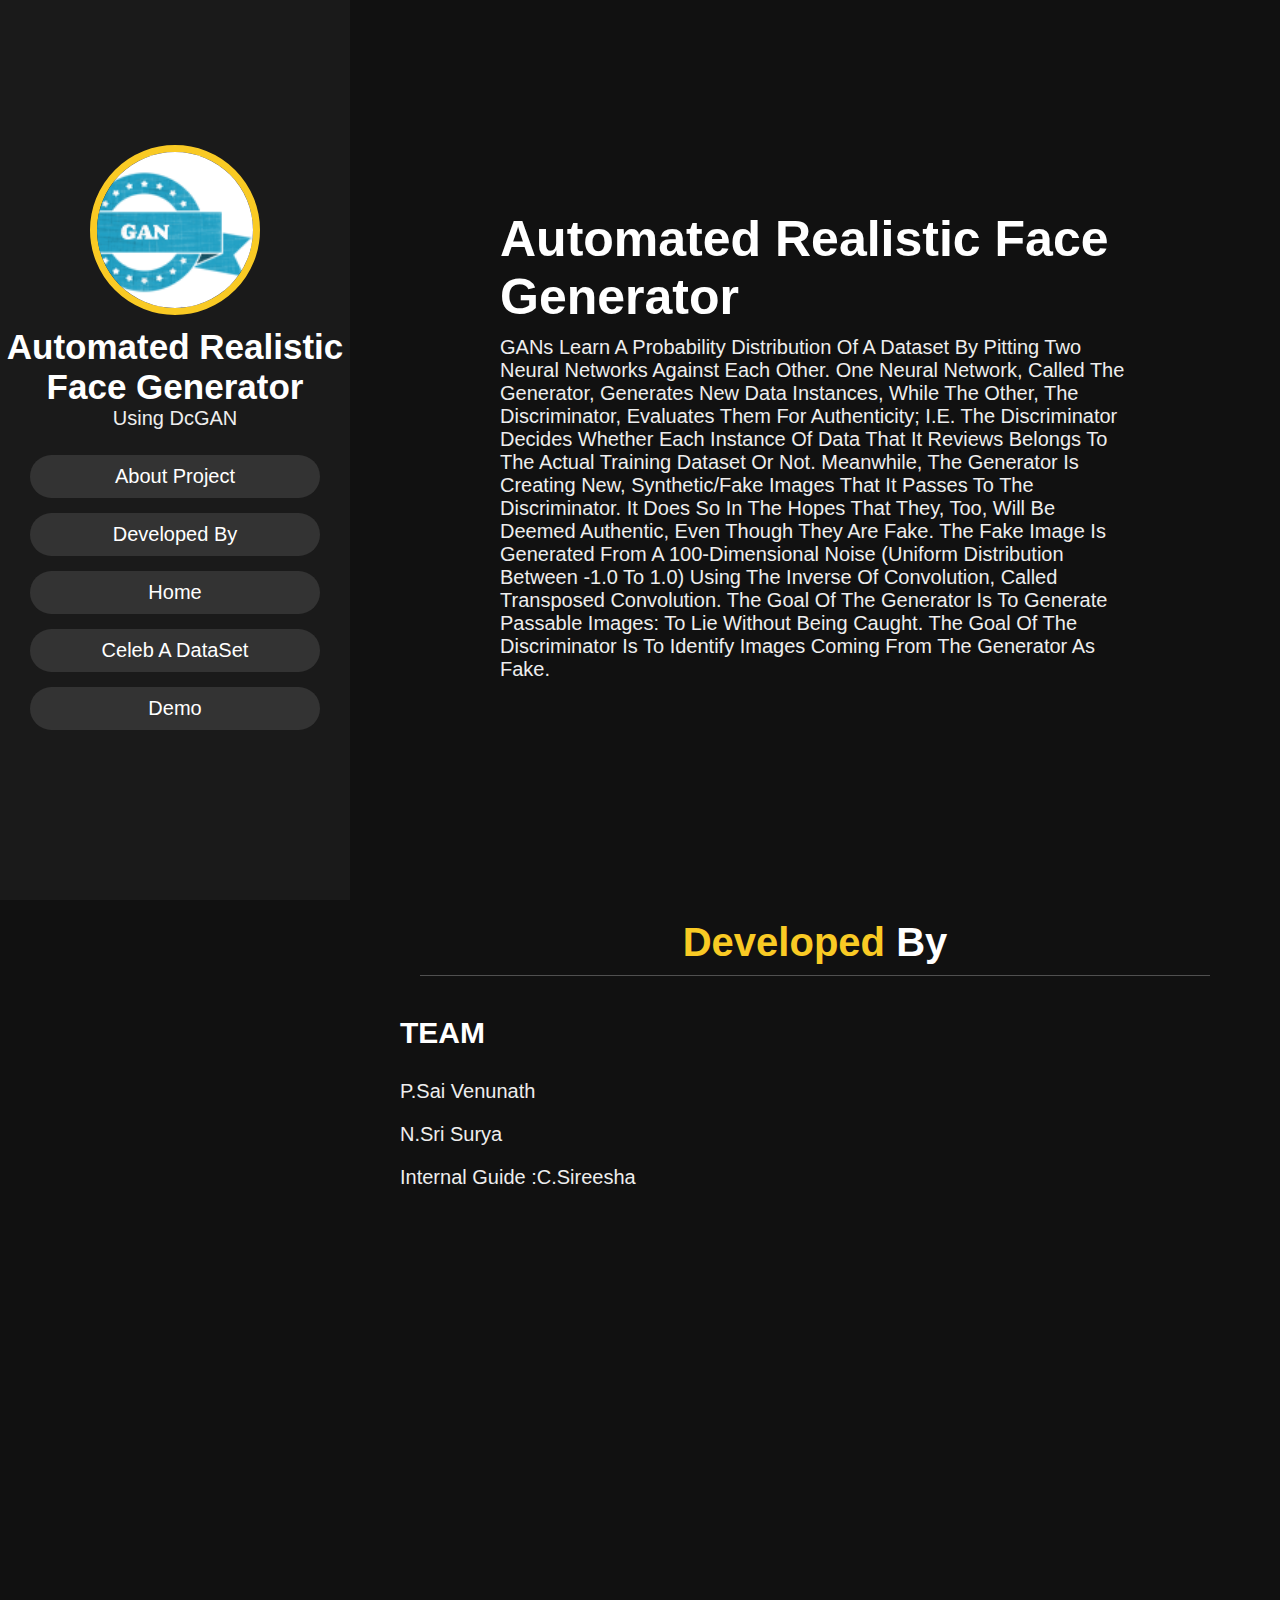
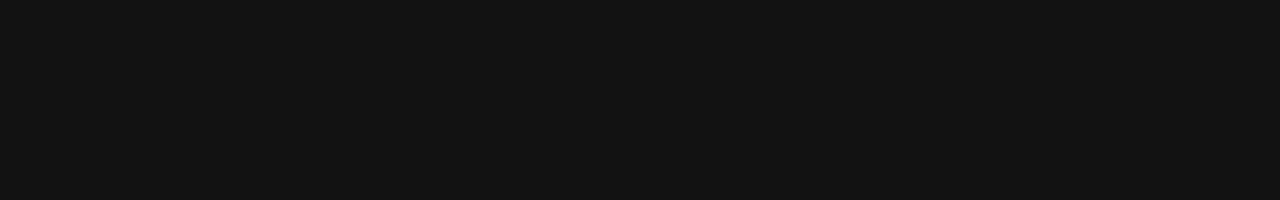
<file: Image generator front end/index.html>
<!DOCTYPE html>
<html lang="en">
<head>
    <meta charset="UTF-8">
    <meta name="viewport" content="width=device-width, initial-scale=1.0">
    <title>Face Generator</title>

    <!-- font awesome cdn link  -->
    <link rel="stylesheet" href="https://cdnjs.cloudflare.com/ajax/libs/font-awesome/5.15.2/css/all.min.css">

    <!-- custom css file link  -->
    <link rel="stylesheet" href="style.css">
   

</head>
<body>
    
<!-- header section starts  -->

<header>

    <div class="user">
        <img src="logo.PNG" alt="Logo">
        <h3 class="name">Automated Realistic Face Generator </h3>
        <p class="post">Using DcGAN</p>
    </div>

    <nav class="navbar">
        <ul>
           
            <li><a href="#home">About Project</a></li>
           
            
            
            <li><a href="#contact">Developed By</a></li>
             <li><a href="home1.html">Home</a></li>
           <li><a href="https://www.kaggle.com/jessicali9530/celeba-dataset">Celeb A DataSet</a></li>
            <li><a href="demo1.html">Demo</a></li>
           
        </ul>
    </nav>

</header>

<!-- header section ends -->

<div id="menu"></div>

<!-- home section starts  -->

<section class="home" id="home">

    <h1>Automated Realistic Face Generator </h1>
    
   
    <p>GANs learn a probability distribution of a dataset by pitting two neural networks against each other.

One neural network, called the Generator, generates new data instances, while the other, the Discriminator, evaluates them for authenticity; i.e. the discriminator decides whether each instance of data that it reviews belongs to the actual training dataset or not.

Meanwhile, the generator is creating new, synthetic/fake images that it passes to the discriminator. It does so in the hopes that they, too, will be deemed authentic, even though they are fake. The fake image is generated from a 100-dimensional noise (uniform distribution between -1.0 to 1.0) using the inverse of convolution, called transposed convolution.

The goal of the generator is to generate passable images: to lie without being caught. The goal of the discriminator is to identify images coming from the generator as fake.
    </p> 

  

</section>

<!-- dance forms section starts -->


<!-- dance forms section ends -->

<!-- contact section starts  -->

<section class="contact" id="contact">

<h1 class="heading"> <span>Developed </span> By </h1>

<div class="row">

    <div class="content">

        <h3 class="title">Team</h3>

        <div class="info">
            <h3>P.Sai Venunath </h3>
            <h3>N.Sri Surya</h3>
           
            <h3>Internal Guide :C.Sireesha </h3>
        </div>

    </div>

   

</div>

</section>



</body>
</html>
</file>
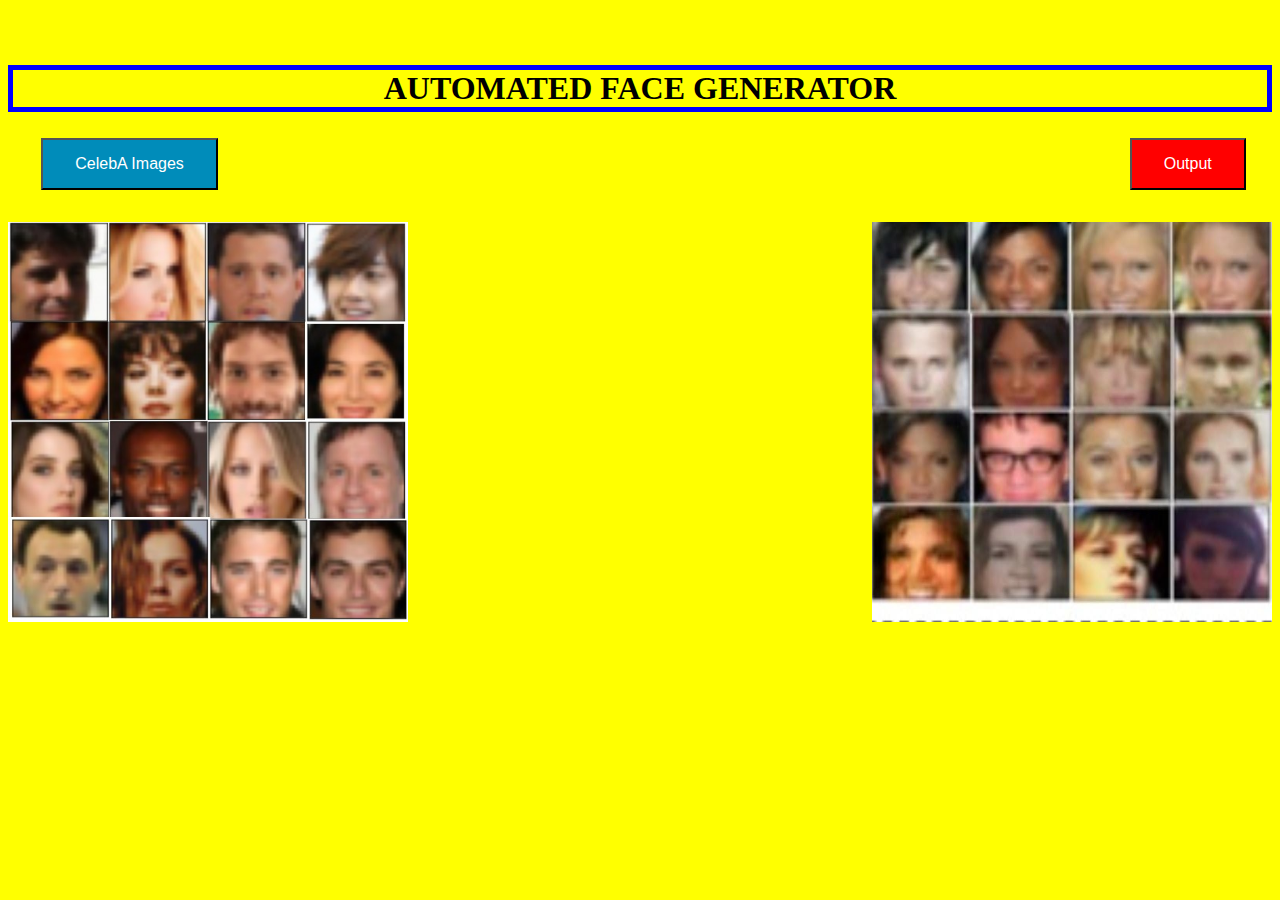
<file: Image generator front end/home1.html>
<html>
<head>
<style>
    .b
    {
        background-color: #008CBA;
        color: white;
  padding: 15px 32px;
  text-align: center;
  text-decoration: none;
  display: inline-block;
  font-size: 16px;
  margin: 4px 2px;
  cursor: pointer;
    }
    .b1{
        background-color: red;
        color: white;
  padding: 15px 32px;
  text-align: center;
  text-decoration: none;
  display: inline-block;
  font-size: 16px;
  margin: 4px 2px;
  cursor: pointer;
    }

    </style>

</head>
<body bgcolor="yellow">
<br>
    <br>


<h1 align="center" style="border:blue; border-width:5px; border-style:solid;">AUTOMATED FACE GENERATOR </h1>
    <pre>
    <button type="button" onclick="alert(CelebA Dataset before)" align="center"  class ="b" >CelebA Images</button>                                                                                                                    <button type="button" onclick="alert(Synthetic Images)" align="center" class ="b1">Output</button>
    </pre>
    
    

    <img src="11.jpeg"  width="400" height="400" align ="left">
    <img src="12.jpeg"  width="400" height="400" align ="right"></pre>
  

</body>
</html>
</file>
<file: Image generator front end/style.css>
:root{
    --yellow:#f9ca24;
}

*{
    font-family: 'Nunito', sans-serif;
    margin:0; padding:0;
    box-sizing: border-box;
    text-decoration: none;
    outline: none; border:none;
    text-transform: capitalize;
    transition: all .2s linear;
}

*::selection{
    background:var(--yellow);
    color:#333;
}

html{
    font-size: 62.5%;
    overflow-x: hidden;
}



body{
    background:#111;
    overflow-x: hidden;
    padding-left: 35rem;
}

section{
    min-height: 100vh;
    padding:1rem;
}

.btn{
    padding:.7rem 3rem;
    background:#333;
    color:#fff;
    cursor: pointer;
    margin-top: 1rem;
    font-size: 2rem;
    border-radius: 5rem;
}

.btn i{
    padding:0 .5rem;
    font-size: 1.8rem;
}

.btn:hover{
    background:var(--yellow);
}

.heading{
    text-align: center;
    margin:0 6rem;
    font-size: 4rem;
    padding:1rem;
    border-bottom: .1rem solid #fff4;
    color:#fff;
}

.heading span{
    color:var(--yellow);
}

header{
    position: fixed;
    top:0; left:0;
    z-index: 1000;
    height:100%;
    width:35rem;
    background:#1a1a1a;
    display: flex;
    align-items: center;
    justify-content: center;
    flex-flow: column;
    text-align: center;
}

header .user img{
    height:17rem;
    width:17rem;
    border-radius: 50%;
    object-fit: cover;
    margin-bottom: 1rem;
    border:.7rem solid var(--yellow);
}

header .user .name{
    font-size: 3.5rem;
    color:#fff;
}

header .user .post{
    font-size: 2rem;
    color:#eee;
}

header .navbar{
    width:100%;
}

header .navbar ul{
    list-style: none;
    padding:1rem 3rem;
}


header .navbar ul li a{
    display: block;
    padding:1rem;
    margin:1.5rem 0;
    background:#333;
    color:#fff;
    font-size: 2rem;
    border-radius: 5rem;
}

header .navbar ul li a:hover{
    background:var(--yellow);
}

#menu{
    position: fixed;
    top:2rem; right:2rem;
    background:#333;
    color:#fff;
    cursor: pointer;
    font-size: 2.5rem;
    padding:1rem 1.5rem;
    z-index: 1000;
    display: none;
}

.home{
    display: flex;
    justify-content: center;
    flex-flow: column;
    padding:0 15rem;
}

.home h3{
    font-size: 3.5rem;
    color:#fff;
}

.home h1{
    font-size:5rem;
    color:#fff;
}

.home h3 span{
    color:var(--yellow);
}

.home p{
    font-size:2rem;
    color:#eee;
    padding: 1rem 0;
}


.portfolio .box-container{
    display: flex;
    align-items: center;
    justify-content: center;
    flex-wrap: wrap;
    padding:2rem 0;
}

.portfolio .box-container .box{
    height: 20rem;
    width:26rem;
    border-radius: 1rem;
    margin:2rem;
    overflow: hidden;
    cursor: pointer;
}

.portfolio .box-container .box img{
    height:100%;
    width:100%;
    object-fit: cover;
}

.portfolio .box-container .box:hover img{
    transform: scale(1.2);
}

.contact .row{
    display: flex;
    align-items: center;
    justify-content: center;
    flex-wrap: wrap;
}

.contact .row .content{
    flex:1 1 30rem;
    padding:4rem;
    padding-bottom: 0;
}

.contact .row form{
    flex:1 1 45rem;
    padding:2rem;
    margin:2rem;
    margin-bottom: 4rem;
}

.contact .row form .box{
    padding:1.5rem;
    margin:1rem 0;
    background:#3333;
    color:#fff;
    text-transform: none;
    font-size: 1.7rem;
    width:100%;
}

.contact .row form .box::placeholder{
    text-transform: capitalize;
}

.contact .row form .message{
    height: 15rem;
    resize: none;
}

.contact .row .content .title{
    text-transform: uppercase;
    color:#fff;
    font-size: 3rem;
    padding-bottom: 2rem;
}

.contact .row .content .info h3{
    display: flex;
    align-items: center;
    font-size: 2rem;
    color:#eee;
    padding:1rem 0;
    font-weight: normal;
}

.contact .row .content .info h3 i{
    padding-right: 1rem;
    color:var(--yellow);
}

.top{
    position: fixed;
    bottom:7.5rem; right: 2rem;
    z-index: 100;
    display: none;
}
</file>
